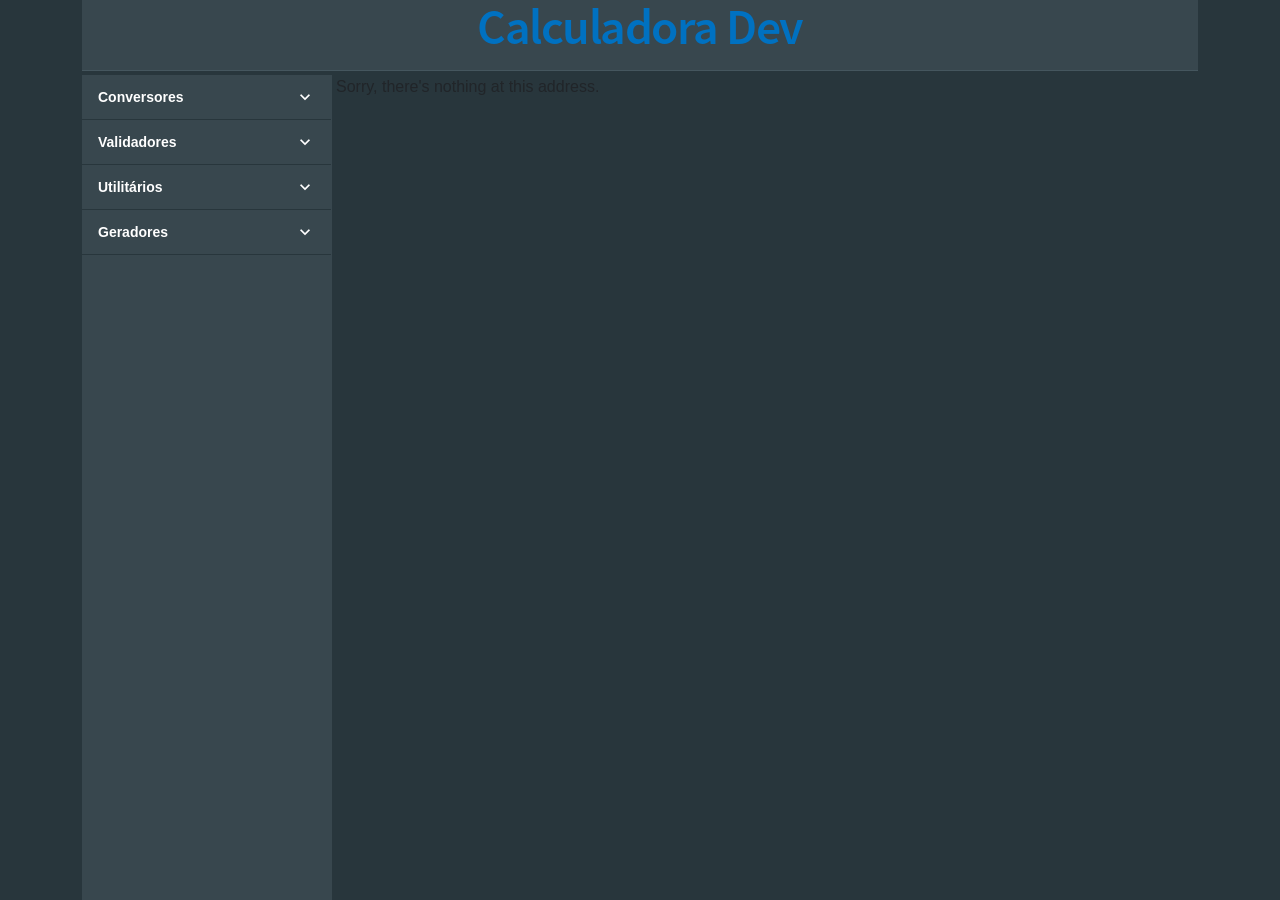
<file: index.html>
<!DOCTYPE html>
<html lang="pt-br">

<head>
    <meta charset="utf-8" />
    <meta name="viewport" content="width=device-width, initial-scale=1.0, maximum-scale=1.0, user-scalable=no" />
    <title>Calculadora Dev</title>
    <base href="/" />
    <link href="css/bootstrap/bootstrap.min.css" rel="stylesheet" />
    <link href="css/app.css" rel="stylesheet" />
    <link rel="stylesheet" href="_content/Radzen.Blazor/css/dark-base.css">
    <link rel="icon" type="image/png" href="favicon.png" />
    <link href="DevTools.styles.css" rel="stylesheet" />
    <link href="manifest.json" rel="manifest" />
    <link rel="apple-touch-icon" sizes="512x512" href="icon-512.png" />
    <link rel="apple-touch-icon" sizes="192x192" href="icon-192.png" />
</head>

<body class="rz-background-color-base-900">
    <div id="app">
        <svg class="loading-progress">
            <circle r="40%" cx="50%" cy="50%" />
            <circle r="40%" cx="50%" cy="50%" />
        </svg>
        <div class="loading-progress-text"></div>
    </div>

    <div id="blazor-error-ui">
        An unhandled error has occurred.
        <a href="" class="reload">Reload</a>
        <a class="dismiss">🗙</a>
    </div>
    <script src="_framework/blazor.webassembly.js"></script>
    <script src="_content/Radzen.Blazor/Radzen.Blazor.js"></script>
    <script>navigator.serviceWorker.register('service-worker.js');</script>
</body>

</html>
</file>
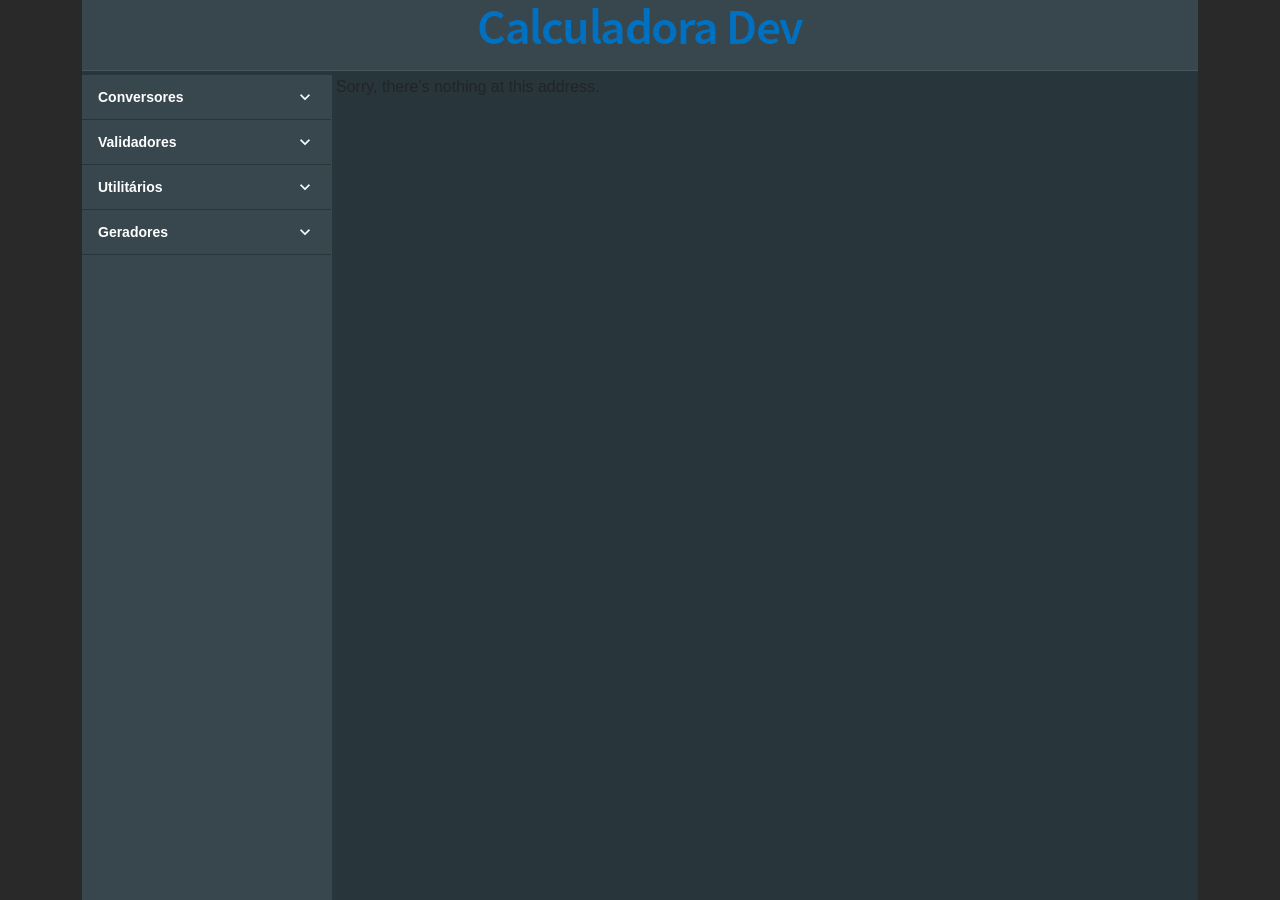
<file: DevTools/wwwroot/index.html>
<!DOCTYPE html>
<html lang="en">

<head>
    <meta charset="utf-8" />
    <meta name="viewport" content="width=device-width, initial-scale=1.0, maximum-scale=1.0, user-scalable=no" />
    <title>DevTools</title>
    <base href="/" />
    <link href="css/bootstrap/bootstrap.min.css" rel="stylesheet" />
    <link href="css/app.css" rel="stylesheet" />
    <link rel="stylesheet" href="_content/Radzen.Blazor/css/dark-base.css">
    <link rel="icon" type="image/png" href="favicon.png" />
    <link href="DevTools.styles.css" rel="stylesheet" />
    <link href="manifest.json" rel="manifest" />
    <link rel="apple-touch-icon" sizes="512x512" href="icon-512.png" />
    <link rel="apple-touch-icon" sizes="192x192" href="icon-192.png" />
</head>

<body style="background-color: #1e1e1ef2;">
    <div id="app">
        <svg class="loading-progress">
            <circle r="40%" cx="50%" cy="50%" />
            <circle r="40%" cx="50%" cy="50%" />
        </svg>
        <div class="loading-progress-text"></div>
    </div>

    <div id="blazor-error-ui">
        An unhandled error has occurred.
        <a href="" class="reload">Reload</a>
        <a class="dismiss">🗙</a>
    </div>
    <script src="_framework/blazor.webassembly.js"></script>
    <script src="_content/Radzen.Blazor/Radzen.Blazor.js"></script>
    <script>navigator.serviceWorker.register('service-worker.js');</script>
</body>

</html>
</file>
<file: css/app.css>
@import url('open-iconic/font/css/open-iconic-bootstrap.min.css');

:root {
    --primary: #29A7FB;
    --secondary: #218cd3;
}

html, body {
    font-family: 'Helvetica Neue', Helvetica, Arial, sans-serif;
}

h1:focus {
    outline: none;
}

a, .btn-link {
    color: #0071c1;
}

a {
    cursor: pointer;
    text-decoration: none;
}

    a:visited {
        color: white;
    }

.btn-primary {
    color: #fff;
    background-color: #1b6ec2;
    border-color: #1861ac;
}

.btn:focus, .btn:active:focus, .btn-link.nav-link:focus, .form-control:focus, .form-check-input:focus {
    box-shadow: 0 0 0 0.1rem white, 0 0 0 0.25rem #258cfb;
}

.valid.modified:not([type=checkbox]) {
    outline: 1px solid #26b050;
}

.invalid {
    outline: 1px solid red;
}

.validation-message {
    color: red;
}

#blazor-error-ui {
    background: lightyellow;
    bottom: 0;
    box-shadow: 0 -1px 2px rgba(0, 0, 0, 0.2);
    display: none;
    left: 0;
    padding: 0.6rem 1.25rem 0.7rem 1.25rem;
    position: fixed;
    width: 100%;
    z-index: 1000;
}

    #blazor-error-ui .dismiss {
        cursor: pointer;
        position: absolute;
        right: 0.75rem;
        top: 0.5rem;
    }

.blazor-error-boundary {
    background: url([data-uri]) no-repeat 1rem/1.8rem, #b32121;
    padding: 1rem 1rem 1rem 3.7rem;
    color: white;
}

    .blazor-error-boundary::after {
        content: "An error has occurred."
    }

.loading-progress {
    position: relative;
    display: block;
    width: 8rem;
    height: 8rem;
    margin: 20vh auto 1rem auto;
}

    .loading-progress circle {
        fill: none;
        stroke: #e0e0e0;
        stroke-width: 0.6rem;
        transform-origin: 50% 50%;
        transform: rotate(-90deg);
    }

        .loading-progress circle:last-child {
            stroke: #1b6ec2;
            stroke-dasharray: calc(3.141 * var(--blazor-load-percentage, 0%) * 0.8), 500%;
            transition: stroke-dasharray 0.05s ease-in-out;
        }

.loading-progress-text {
    position: absolute;
    text-align: center;
    font-weight: bold;
    inset: calc(20vh + 3.25rem) 0 auto 0.2rem;
}

    .loading-progress-text:after {
        content: var(--blazor-load-percentage-text, "Loading");
    }

.sidebar {
    background-color: var(--primary);
}

    .sidebar a {
        display: block;
        margin: 10px;
        padding: 5px;
    }

.content {
    background-color: var(--primary);
}
</file>
